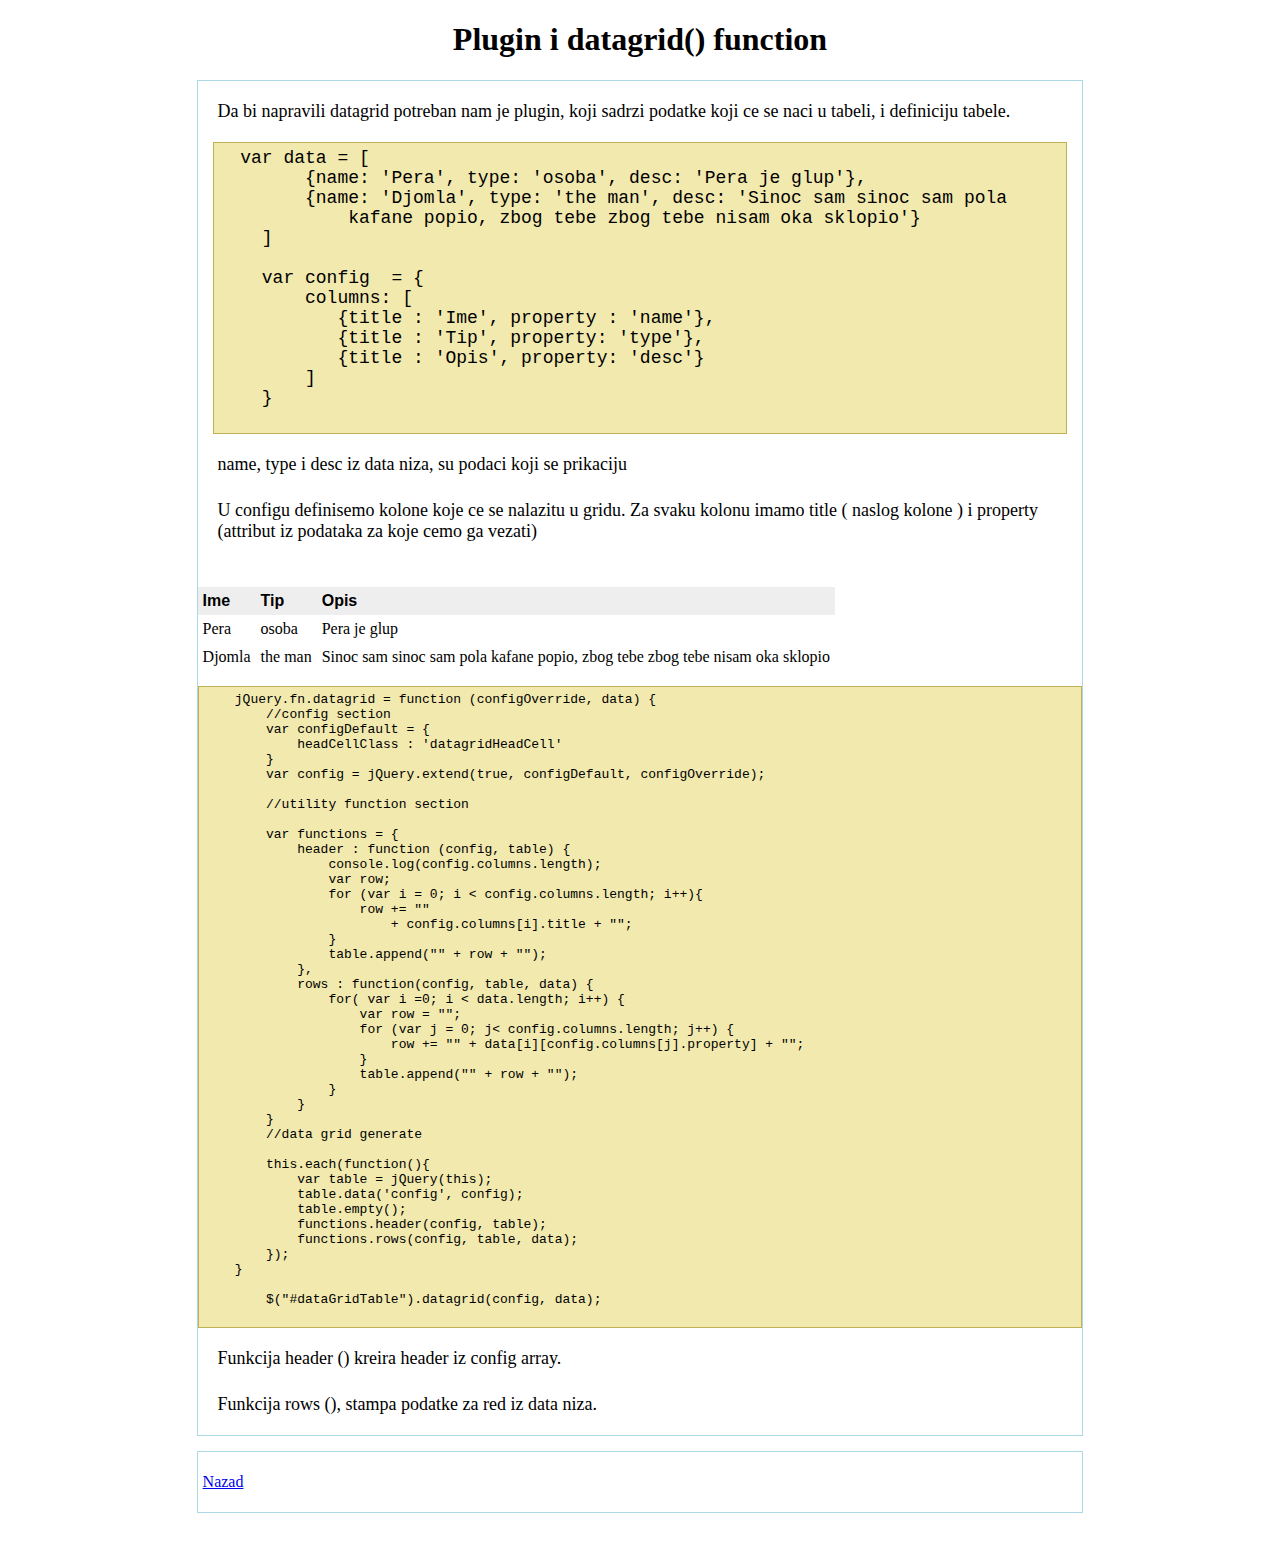
<file: jQuery/data-grid/part1-1.html>
<!--
To change this template, choose Tools | Templates
and open the template in the editor.
-->
<!DOCTYPE html>
<html>
    <head>
        <title>The $(document).ready(), $() and jQuery() function</title>
        <meta http-equiv="Content-Type" content="text/html; charset=UTF-8">
        <script src="../js/jquery-1.9.1.min.js"
                type="text/javascript"></script>
                <script src="js/plugin.js"
                type="text/javascript"></script>
        <link type='text/css' rel='stylesheet' 
              href='../css/style.css'>
    </head>
    <body>
        <div id="header">
            <h1>Plugin i datagrid() function</h1>
        </div>
        <div id="content">
            <div class="row">
                <p class="text">
                    Da bi napravili datagrid potreban nam je plugin, koji sadrzi
                    podatke koji ce se naci u tabeli, i definiciju tabele.
                </p>
                <pre class="code">
  var data = [
        {name: 'Pera', type: 'osoba', desc: 'Pera je glup'},
        {name: 'Djomla', type: 'the man', desc: 'Sinoc sam sinoc sam pola 
            kafane popio, zbog tebe zbog tebe nisam oka sklopio'}
    ]

    var config  = {
        columns: [
           {title : 'Ime', property : 'name'},
           {title : 'Tip', property: 'type'},
           {title : 'Opis', property: 'desc'}
        ]
    }
                </pre>
            </div>
            <div class="row">
                <p class="text">
                    name, type i desc iz data niza, su podaci koji se prikaciju
                    
                </p>
                <p class="text">
                    U configu definisemo kolone koje ce se nalazitu u gridu.
                    Za svaku kolonu imamo title ( naslog kolone ) i 
                    property (attribut iz podataka za koje cemo ga vezati)
                </p>
                
                <p class="text">
                    <table id="dataGridTable" cellspacing="0" cellpadding="5">
                        
                    </table>
                </p>
            </div>
            <pre class="code">
    jQuery.fn.datagrid = function (configOverride, data) {
        //config section 
        var configDefault = {
            headCellClass : 'datagridHeadCell'
        }
        var config = jQuery.extend(true, configDefault, configOverride);
        
        //utility function section
        
        var functions = {
            header : function (config, table) {
                console.log(config.columns.length);
                var row;
                for (var i = 0; i < config.columns.length; i++){
                    row += "<td class = '" + config.headCellClass + "'>" 
                        + config.columns[i].title + "</td>";
                }
                table.append("<tr>" + row + "</tr>");
            },
            rows : function(config, table, data) {
                for( var i =0; i < data.length; i++) {
                    var row = "";
                    for (var j = 0; j< config.columns.length; j++) {
                        row += "<td>" + data[i][config.columns[j].property] + "</td>";
                    }
                    table.append("<tr>" + row + "</tr>");
                }
            }
        }
        //data grid generate
        
        this.each(function(){
            var table = jQuery(this);
            table.data('config', config);
            table.empty();
            functions.header(config, table);
            functions.rows(config, table, data);
        });
    }
    
        $("#dataGridTable").datagrid(config, data);
            </pre>
            
             <div class="row">
                <p class="text">
                   Funkcija header () kreira header iz config array.
                    
                </p>
                <p class="text">
                   Funkcija rows (), stampa podatke za red iz data niza.
                </p>
            </div>
        </div>
        <div id="footer">
            <p class="text">
                <a href="index.html">Nazad</a>
            </p>
        </div>
    </body>
</html>
</file>
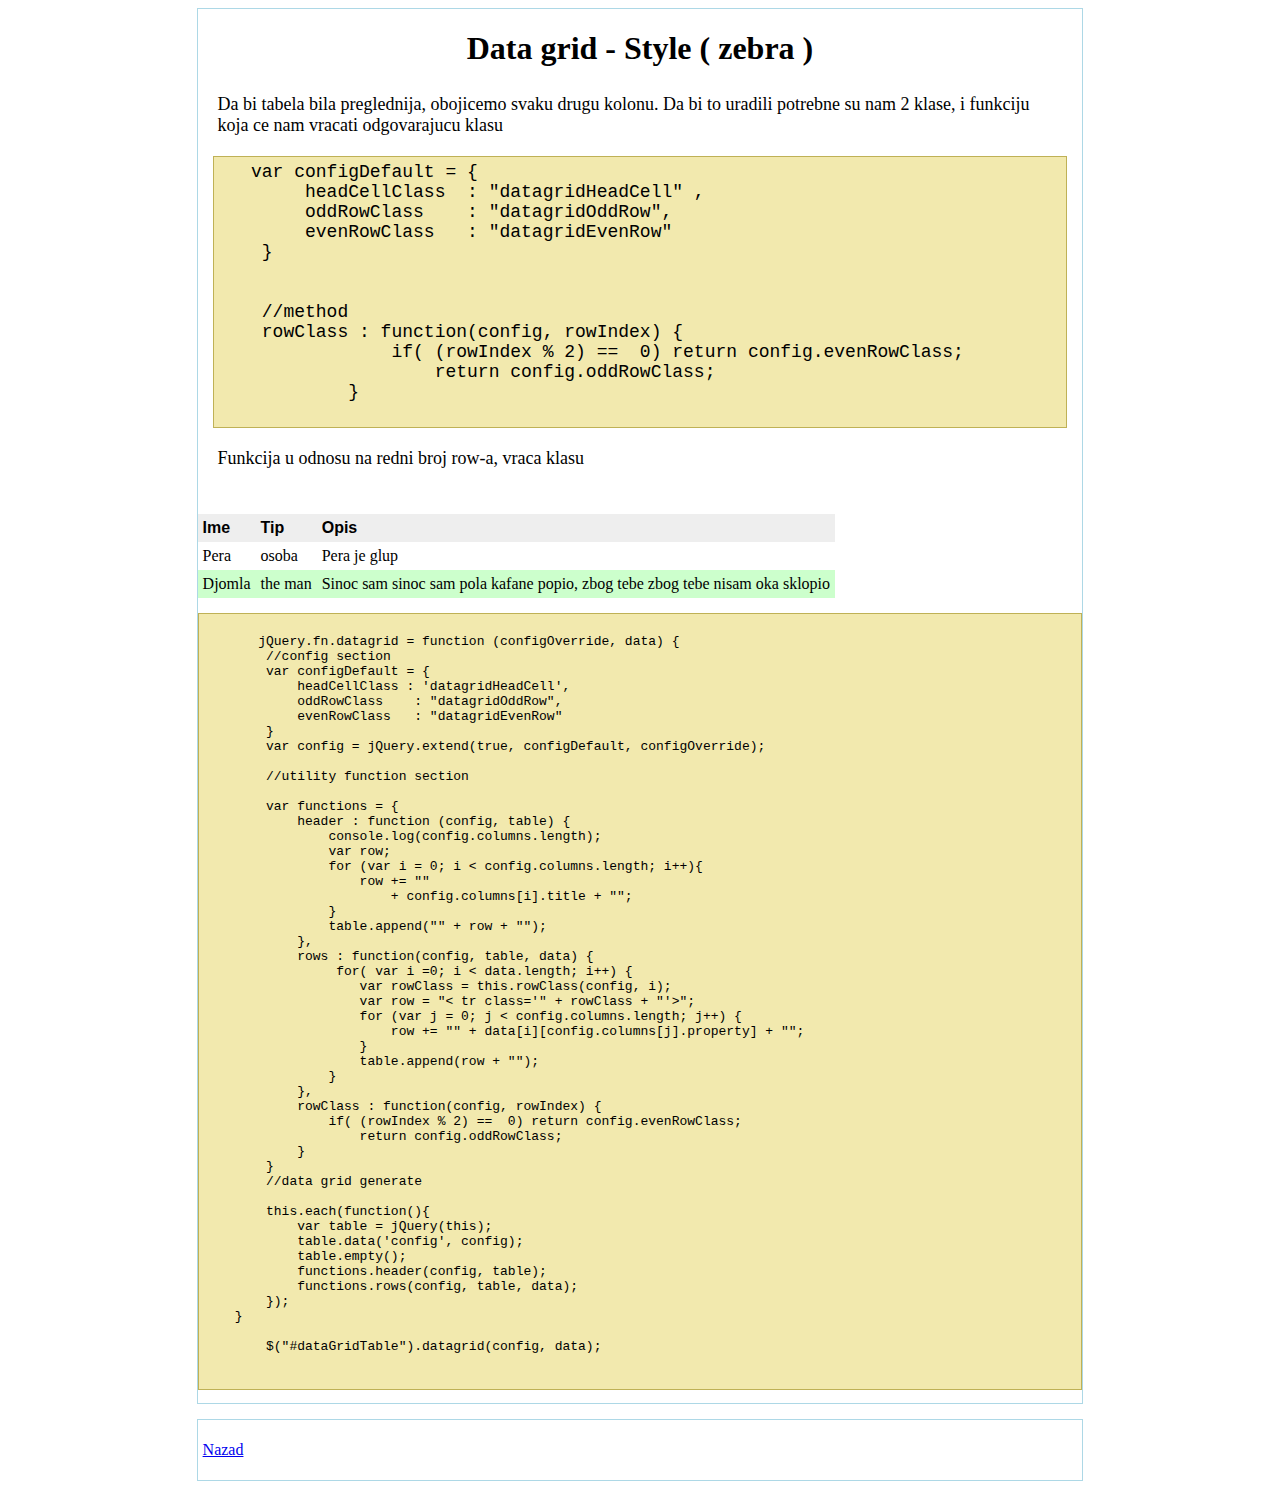
<file: jQuery/data-grid/part1-2.html>
<!--
To change this template, choose Tools | Templates
and open the template in the editor.
-->
<!DOCTYPE html>
<html>
    <head>
        <title>Data grid - Style</title>
        <meta http-equiv="Content-Type" content="text/html; charset=UTF-8">
        <script src="../js/jquery-1.9.1.min.js"
                type="text/javascript"></script>
                <script src="js/plugin_2.js"
                type="text/javascript"></script>
        <link type='text/css' rel='stylesheet' 
              href='../css/style.css'>
    </head>
    <body>
        <div id="content">
            <div id="header">
            <h1>Data grid - Style ( zebra )</h1>
        </div>
            <div class="row">
                <p class="text">
                   Da bi tabela bila preglednija, obojicemo svaku drugu kolonu.
                   Da bi to uradili potrebne su nam 2 klase, i funkciju koja ce nam
                   vracati odgovarajucu klasu
                </p>
                <pre class="code">
   var configDefault = {
        headCellClass  : "datagridHeadCell" ,
        oddRowClass    : "datagridOddRow",
        evenRowClass   : "datagridEvenRow"
    }


    //method
    rowClass : function(config, rowIndex) {
                if( (rowIndex % 2) ==  0) return config.evenRowClass;
                    return config.oddRowClass;
            }
                </pre>
            </div>
            <div class="row">
                <p class="text">
                 Funkcija u odnosu na redni broj row-a, vraca klasu 
                    
                </p>
                
                <p class="text">
                    <table id="dataGridTable" cellspacing="0" cellpadding="5">
                        
                    </table>
                </p>
            </div>
            <pre class="code">
<code>
       jQuery.fn.datagrid = function (configOverride, data) {
        //config section 
        var configDefault = {
            headCellClass : 'datagridHeadCell',
            oddRowClass    : "datagridOddRow",
            evenRowClass   : "datagridEvenRow"
        }
        var config = jQuery.extend(true, configDefault, configOverride);
        
        //utility function section
        
        var functions = {
            header : function (config, table) {
                console.log(config.columns.length);
                var row;
                for (var i = 0; i < config.columns.length; i++){
                    row += "<td class = '" + config.headCellClass + "'>" 
                        + config.columns[i].title + "</td>";
                }
                table.append("<tr>" + row + "</tr>");
            },
            rows : function(config, table, data) {
                 for( var i =0; i < data.length; i++) {
                    var rowClass = this.rowClass(config, i);
                    var row = "< tr class='" + rowClass + "'>";
                    for (var j = 0; j < config.columns.length; j++) {
                        row += "<td>" + data[i][config.columns[j].property] + "</td>";
                    }
                    table.append(row + "</tr>");
                }
            },
            rowClass : function(config, rowIndex) {
                if( (rowIndex % 2) ==  0) return config.evenRowClass;
                    return config.oddRowClass;
            }
        }
        //data grid generate
        
        this.each(function(){
            var table = jQuery(this);
            table.data('config', config);
            table.empty();
            functions.header(config, table);
            functions.rows(config, table, data);
        });
    }
    
        $("#dataGridTable").datagrid(config, data);
        </code>
            </pre>
        </div>
        <div id="footer">
            <p class="text">
                <a href="index.html">Nazad</a>
            </p>
        </div>
    </body>
</html>
</file>
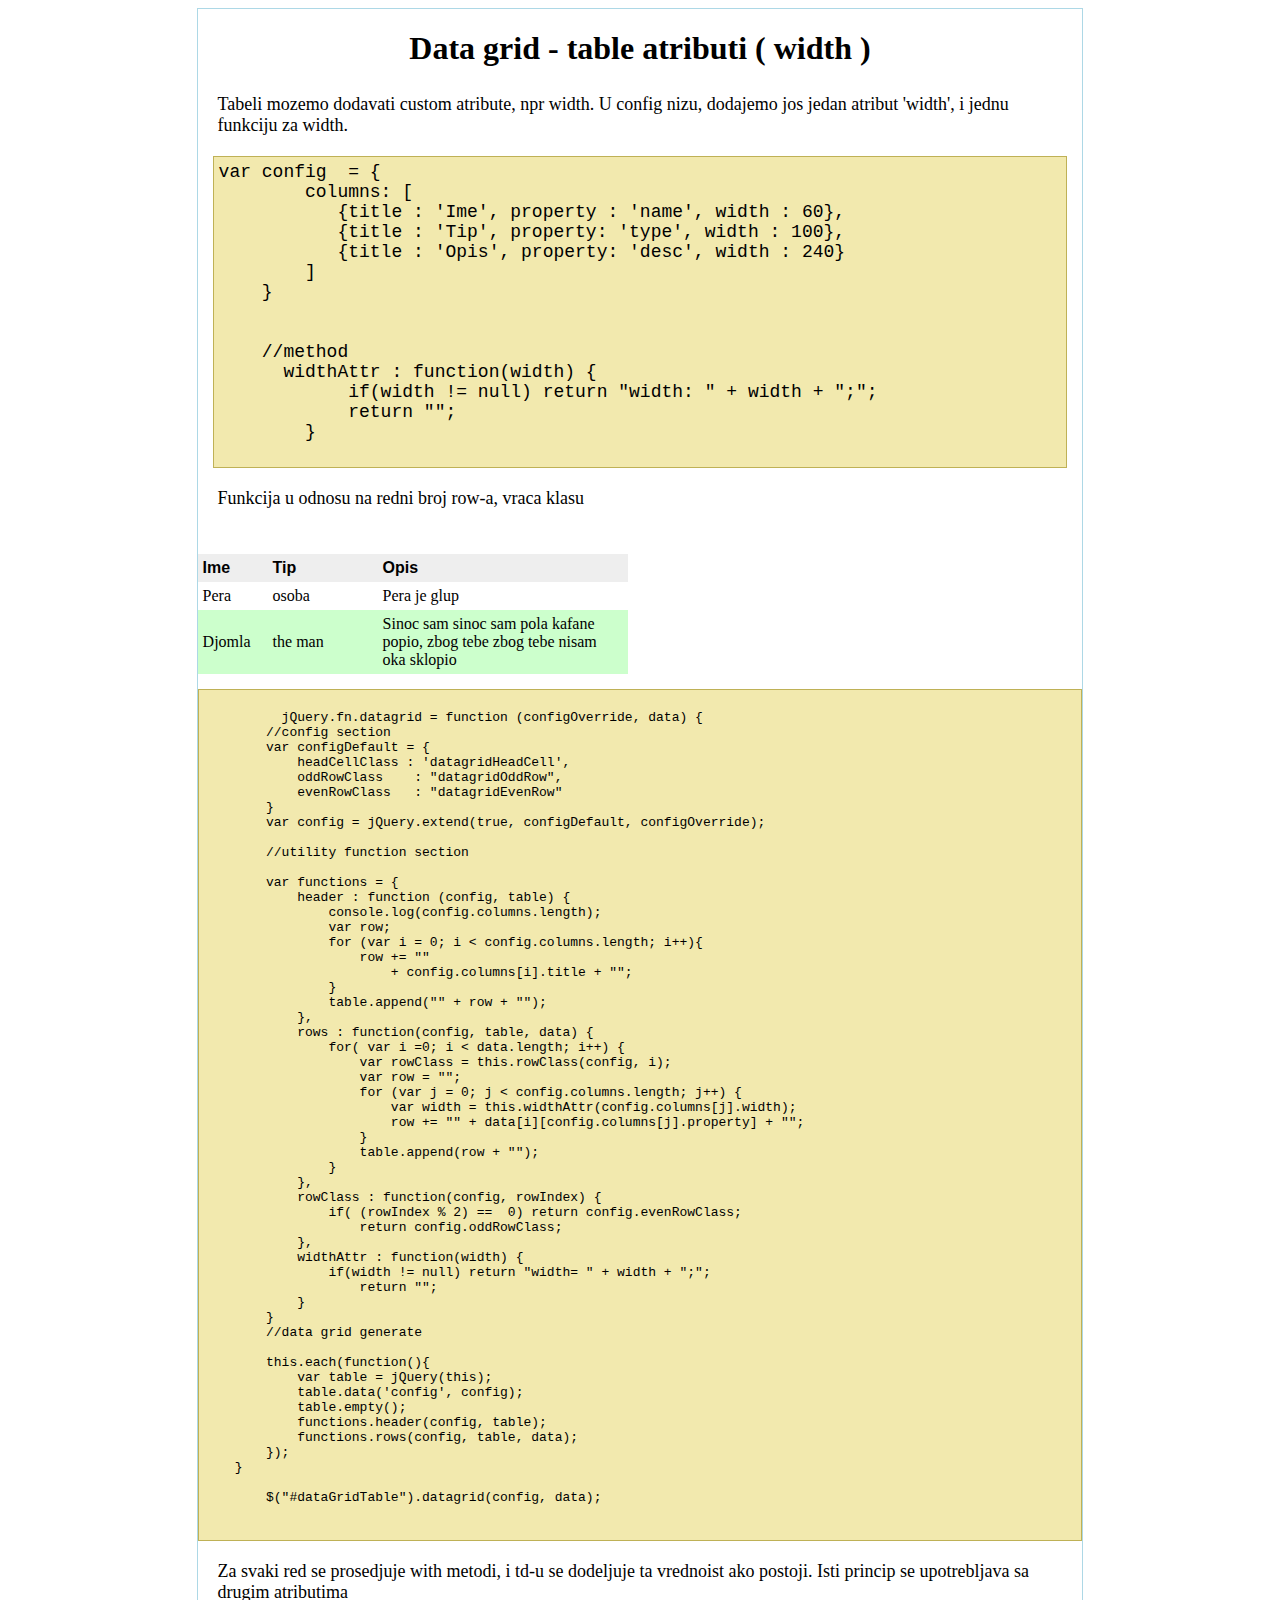
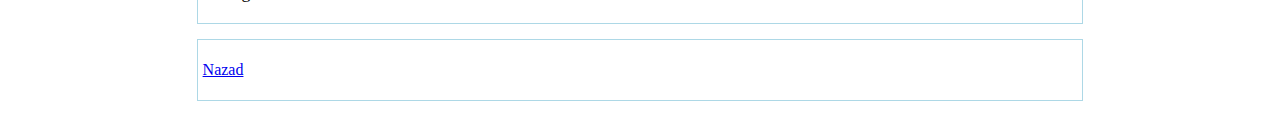
<file: jQuery/data-grid/part1-3.html>
<!--
To change this template, choose Tools | Templates
and open the template in the editor.
-->
<!DOCTYPE html>
<html>
    <head>
        <title>Data grid - Style</title>
        <meta http-equiv="Content-Type" content="text/html; charset=UTF-8">
        <script src="../js/jquery-1.9.1.min.js"
                type="text/javascript"></script>
                <script src="js/plugin_3.js"
                type="text/javascript"></script>
        <link type='text/css' rel='stylesheet' 
              href='../css/style.css'>
    </head>
    <body>
        <div id="content">
            <div id="header">
            <h1>Data grid - table atributi ( width )</h1>
        </div>
            <div class="row">
                <p class="text">
                  Tabeli mozemo dodavati custom atribute, npr width.
                  U config nizu, dodajemo jos jedan atribut 'width', i
                  jednu funkciju za width.
                </p>
                <pre class="code">
var config  = {
        columns: [
           {title : 'Ime', property : 'name', width : 60},
           {title : 'Tip', property: 'type', width : 100},
           {title : 'Opis', property: 'desc', width : 240}
        ]
    }


    //method
      widthAttr : function(width) {
            if(width != null) return "width: " + width + ";";
            return "";
        }
                </pre>
            </div>
            <div class="row">
                <p class="text">
                 Funkcija u odnosu na redni broj row-a, vraca klasu 
                    
                </p>
                
                <p class="text">
                    <table id="dataGridTable" cellspacing="0" cellpadding="5">
                        
                    </table>
                </p>
            </div>
            <pre class="code">
<code>
          jQuery.fn.datagrid = function (configOverride, data) {
        //config section 
        var configDefault = {
            headCellClass : 'datagridHeadCell',
            oddRowClass    : "datagridOddRow",
            evenRowClass   : "datagridEvenRow"
        }
        var config = jQuery.extend(true, configDefault, configOverride);
        
        //utility function section
        
        var functions = {
            header : function (config, table) {
                console.log(config.columns.length);
                var row;
                for (var i = 0; i < config.columns.length; i++){
                    row += "<td class = '" + config.headCellClass + "'>" 
                        + config.columns[i].title + "</td>";
                }
                table.append("<tr>" + row + "</tr>");
            },
            rows : function(config, table, data) {
                for( var i =0; i < data.length; i++) {
                    var rowClass = this.rowClass(config, i);
                    var row = "<tr class='" + rowClass + "'>";
                    for (var j = 0; j < config.columns.length; j++) {
                        var width = this.widthAttr(config.columns[j].width);
                        row += "<td "+ width +">" + data[i][config.columns[j].property] + "</td>";
                    }
                    table.append(row + "</tr>");
                }
            },
            rowClass : function(config, rowIndex) {
                if( (rowIndex % 2) ==  0) return config.evenRowClass;
                    return config.oddRowClass;
            },
            widthAttr : function(width) {
                if(width != null) return "width= " + width + ";";
                    return "";
            }
        }
        //data grid generate
        
        this.each(function(){
            var table = jQuery(this);
            table.data('config', config);
            table.empty();
            functions.header(config, table);
            functions.rows(config, table, data);
        });
    }
    
        $("#dataGridTable").datagrid(config, data);
        </code>
            </pre>
            <div class="row">
                <p class="text">
                Za svaki red se prosedjuje with metodi, i td-u se dodeljuje ta vrednoist
                ako postoji.
                
                
               Isti princip se upotrebljava sa drugim atributima
                </p>
            </div>
        </div>
        <div id="footer">
            <p class="text">
                <a href="index.html">Nazad</a>
            </p>
        </div>
    </body>
</html>
</file>
<file: jQuery/css/style.css>
/* 
    Document   : style
    Created on : May 10, 2013, 12:33:38 PM
    Author     : propulsion
    Description:
        Purpose of the stylesheet follows.
*/

root { 
    display: block;
}

#header, #content, #footer {
    margin: auto;
    width: 70%;
}

#header {
    text-align: center;
}

#content, #footer{
    border: #ADD8E6  1px solid;
    margin-bottom: 15px;
}

#content h2 {
    margin: auto;
    color: #444444;
    margin-left: 15px;
}

.row p, .row pre {
    margin: 15px;
    font-size: 18px;
}

.text {
    padding: 5px
}

.code {
    background-color: #F2E9AE;
    border: #BFB156 1px solid;
    padding: 5px;
}

#content ol li a{
    font-size: 20px;
    text-decoration: none;
}


.datagridHeadCell {
    font-family: Arial;
    font-weight: bold;
    background-color : #eeeeee;
}
.datagridEvenRow {
    background-color : #ffffff;
}
.datagridOddRow {
    background-color : #ccffcc;
   
    overflow-x : hidden;
}
.datagridCell {
    overflow : hidden;
    float    : left;
    height   : 20px;
    width    : 50px;
    white-space:nowrap;
}
.datagridSelectedRow {
    background-color : #ccccff;
}
</file>
